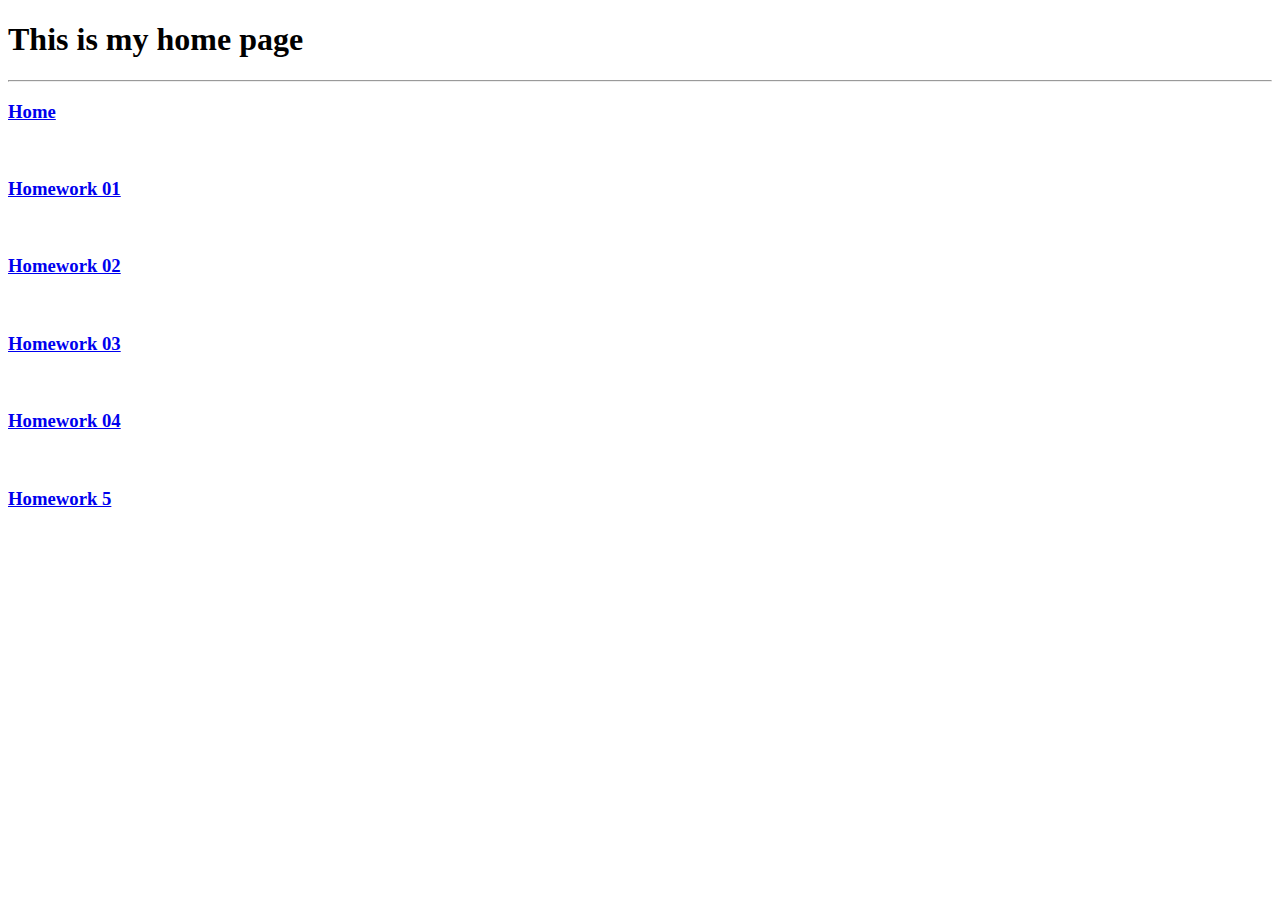
<file: index.html>
<!doctype html>
<html>
<head>
<meta charset="UTF-8">
<title>Home Page</title>
</head>
<body>
	<h1>This is my home page</h1>
	<hr>
	<h3><a href="https://juanito-2115.github.io/CIS1300/index.html">Home</a></h3>
	<br>
	<h3><a href="https://juanito-2115.github.io/CIS1300/HW1/index.html">Homework 01</a></h3>
	<br>
	<h3><a href="https://juanito-2115.github.io/CIS1300/HW2/index.html">Homework 02</a></h3>
	<br>
	<h3><a href="https://juanito-2115.github.io/CIS1300/HW03/index.html">Homework 03</a></h3>
	<br>
	<h3><a href="https://juanito-2115.github.io/CIS1300/HW04/index.html">Homework 04</a></h3>
	<br>
	<h3><a href="https://juanito-2115.github.io/CIS1300/HW05/index.html">Homework 5</a>
	
	
</body>
</html>
</file>
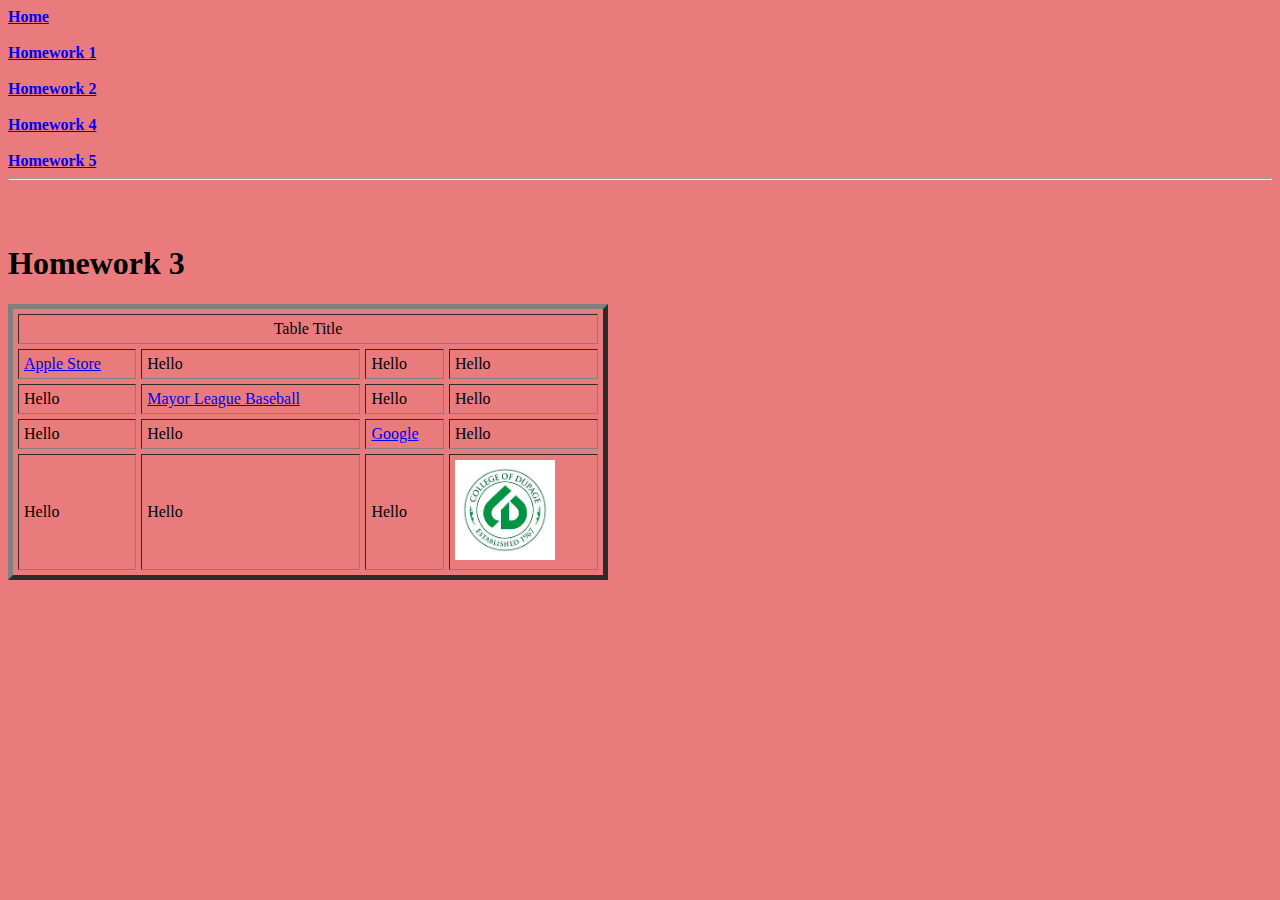
<file: HW03/index.html>
<!doctype html>
<html>
<head>
<meta charset="utf-8">
<title>Homework 03</title>
	<style type="text/css">
		body{ background-color: #E97B7D
			}
		a {text-color: #E41919;
			}
		
		
	</style>
</head>

<body>
	<b><a href="https://juanito-2115.github.io/CIS1300/index.html">Home</a></b>
	<br>
	<br>
	<b><a href="https://juanito-2115.github.io/CIS1300/HW1/index.html">Homework 1</a></b>
	<br>
	<br>
	<b><a href="https://juanito-2115.github.io/CIS1300/HW2/index.html">Homework 2</a></b>
	<br>
	<br>
	<b><a href="https://juanito-2115.github.io/CIS1300/HW04/index.html">Homework 4</a></b>
	<br>
	<br>
	<b><a href="https://juanito-2115.github.io/CIS1300/HW05/index.html">Homework 5</a></b>
	<hr>
	<br>
	<br>
	<h1>Homework 3</h1>
	<table width="600" border="5" cellspacing="5" cellpadding="5">
        <tbody>
          <tr>
            <td colspan="4" align="center">Table Title</td>
          </tr>
          <tr>
            <td><a href="https://apple.com">Apple Store</a></td>
            <td>Hello</td>
            <td>Hello</td>
            <td>Hello</td>
          </tr>
          <tr>
            <td>Hello</td>
            <td><a href="https://mlb.com">Mayor League Baseball</a></td>
            <td>Hello</td>
            <td>Hello</td>
          </tr>
          <tr>
            <td>Hello</td>
            <td>Hello</td>
            <td><a href="https://google.com">Google</a></td>
			<td>Hello</td>
          </tr>
		  <tr>
			<td>Hello</td>
			<td>Hello</td>
			<td>Hello</td>
			<td><a href="https://cod.edu"><img src="https://juanito-2115.github.io/CIS1300/HW03/college.jpg" width="100px" height="100px"></a></td>
		  </tr>
        </tbody>
      </table>

</body>
</html>
</file>
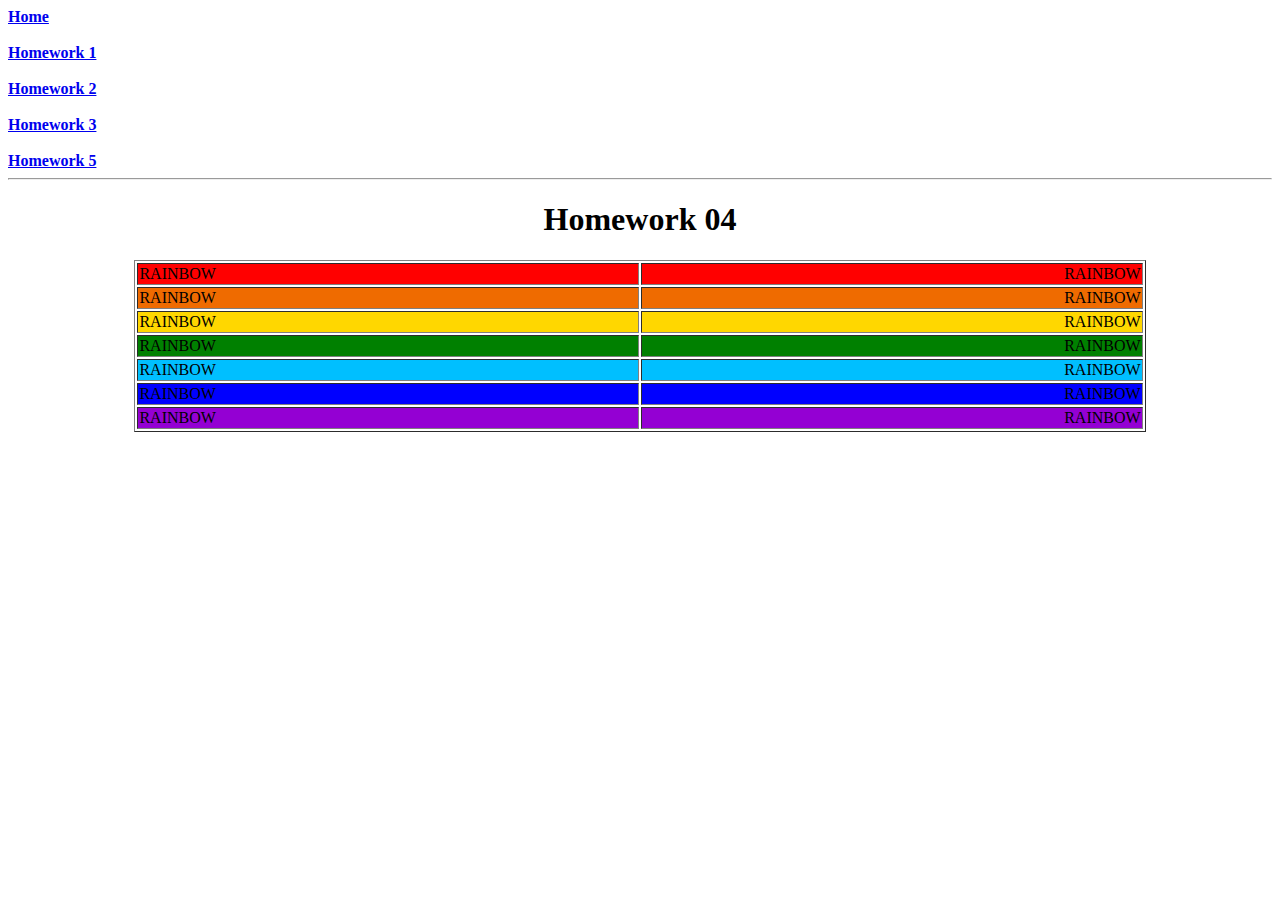
<file: HW04/index.html>
<!doctype html>
<html>
<head>
<meta charset="utf-8">
<title>Homework 04</title>

<link href="04_style.css" rel="stylesheet" type="text/css" media="screen">
</head>

<body>
	<b><a href="https://juanito-2115.github.io/CIS1300/index.html">Home</a></b>
	<br>
	<br>
	<b><a href="https://juanito-2115.github.io/CIS1300/HW1/index.html">Homework 1</a></b>
	<br>
	<br>
	<b><a href="https://juanito-2115.github.io/CIS1300/HW2/index.html">Homework 2</a></b>
	<br>
	<br>
	<b><a href="https://juanito-2115.github.io/CIS1300/HW03/index.html">Homework 3</a></b>
	<br>
	<br>
	<b><a href="https://juanito-2115.github.io/CIS1300/HW05/index.html">Homework 5</a></b>
	<hr>
	<h1 align="center">Homework 04</h1>
<table width="80%" border="1" align="center">
  <tbody>
	<tr id="row-1">
      <td class="align-left">RAINBOW</td>
      <td class="align-right">RAINBOW</td>
    </tr>
    <tr id="row-2">
      <td class="align-left">RAINBOW</td>
      <td class="align-right">RAINBOW</td>
    </tr>
    <tr id="row-3">
      <td class="align-left">RAINBOW</td>
      <td class="align-right">RAINBOW</td>
    </tr>
    <tr id="row-4">
      <td class="align-left">RAINBOW</td>
      <td class="align-right">RAINBOW</td>
    </tr>
    <tr id="row-5">
      <td class="align-left">RAINBOW</td>
      <td class="align-right">RAINBOW</td>
    </tr>
    <tr id="row-6">
      <td class="align-left">RAINBOW</td>
      <td class="align-right">RAINBOW</td>
    </tr>
	<tr id="row-7">
		<td class="align-left">RAINBOW</td>
		<td class="align-right">RAINBOW</td>
	</tr>
  </tbody>
</table>
</body>
</html>
</file>
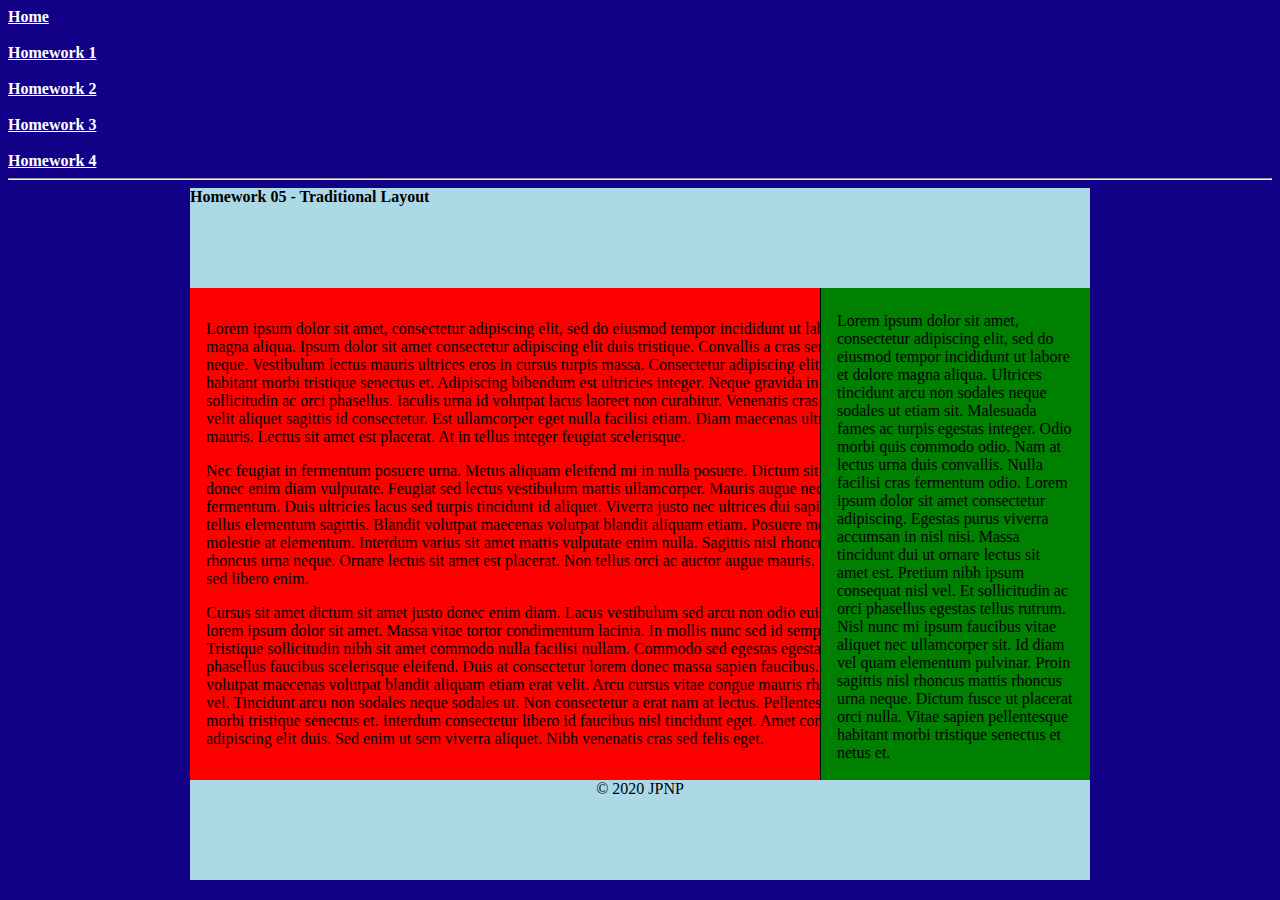
<file: HW05/index.html>
<!doctype html>
<html>
<head>
<meta charset="utf-8">
<title>Homework 05</title>
<link href="style.css" rel="stylesheet" type="text/css">
</head>

<body>
	<b><a href="https://juanito-2115.github.io/CIS1300/index.html">Home</a></b>
	<br>
	<br>
	<b><a href="https://juanito-2115.github.io/CIS1300/HW1/index.html">Homework 1</a></b>
	<br>
	<br>
	<b><a href="https://juanito-2115.github.io/CIS1300/HW2/index.html">Homework 2</a></b>
	<br>
	<br>
	<b><a href="https://juanito-2115.github.io/CIS1300/HW03/index.html">Homework 3</a></b>
	<br>
	<br>
	<b><a href="https://juanito-2115.github.io/CIS1300/HW04/index.html">Homework 4</a></b>
	<hr>
<div class="page">
  <div class="header">
	  <b>Homework 05 - Traditional Layout</b>
  </div>
  <div class="content">
    <div class="sidebar">
      <p>Lorem ipsum dolor sit amet, consectetur adipiscing elit, sed do eiusmod tempor incididunt ut labore et dolore magna aliqua. Ultrices tincidunt arcu non sodales neque sodales ut etiam sit. Malesuada fames ac turpis egestas integer. Odio morbi quis commodo odio. Nam at lectus urna duis convallis. Nulla facilisi cras fermentum odio. Lorem ipsum dolor sit amet consectetur adipiscing. Egestas purus viverra accumsan in nisl nisi. Massa tincidunt dui ut ornare lectus sit amet est. Pretium nibh ipsum consequat nisl vel. Et sollicitudin ac orci phasellus egestas tellus rutrum. Nisl nunc mi ipsum faucibus vitae aliquet nec ullamcorper sit. Id diam vel quam elementum pulvinar. Proin sagittis nisl rhoncus mattis rhoncus urna neque. Dictum fusce ut placerat orci nulla. Vitae sapien pellentesque habitant morbi tristique senectus et netus et.</p>
      <p>Quam vulputate dignissim suspendisse in est ante in nibh. Sed faucibus turpis in eu mi bibendum. Pellentesque nec nam aliquam sem et. Donec enim diam vulputate ut pharetra sit. At erat pellentesque adipiscing commodo elit at. Ut tristique et egestas quis ipsum suspendisse. Ac orci phasellus egestas tellus rutrum tellus. Turpis tincidunt id aliquet risus feugiat in ante metus. Non pulvinar neque laoreet suspendisse. Scelerisque mauris pellentesque pulvinar pellentesque habitant morbi tristique senectus.</p>
    </div>
    <div class="main">
      <p>Lorem ipsum dolor sit amet, consectetur adipiscing elit, sed do eiusmod tempor incididunt ut labore et dolore magna aliqua. Ipsum dolor sit amet consectetur adipiscing elit duis tristique. Convallis a cras semper auctor neque. Vestibulum lectus mauris ultrices eros in cursus turpis massa. Consectetur adipiscing elit pellentesque habitant morbi tristique senectus et. Adipiscing bibendum est ultricies integer. Neque gravida in fermentum et sollicitudin ac orci phasellus. Iaculis urna id volutpat lacus laoreet non curabitur. Venenatis cras sed felis eget velit aliquet sagittis id consectetur. Est ullamcorper eget nulla facilisi etiam. Diam maecenas ultricies mi eget mauris. Lectus sit amet est placerat. At in tellus integer feugiat scelerisque.</p>
      <p>Nec feugiat in fermentum posuere urna. Metus aliquam eleifend mi in nulla posuere. Dictum sit amet justo donec enim diam vulputate. Feugiat sed lectus vestibulum mattis ullamcorper. Mauris augue neque gravida in fermentum. Duis ultricies lacus sed turpis tincidunt id aliquet. Viverra justo nec ultrices dui sapien. Enim ut tellus elementum sagittis. Blandit volutpat maecenas volutpat blandit aliquam etiam. Posuere morbi leo urna molestie at elementum. Interdum varius sit amet mattis vulputate enim nulla. Sagittis nisl rhoncus mattis rhoncus urna neque. Ornare lectus sit amet est placerat. Non tellus orci ac auctor augue mauris. Eget mi proin sed libero enim.</p>
      <p>Cursus sit amet dictum sit amet justo donec enim diam. Lacus vestibulum sed arcu non odio euismod. Posuere lorem ipsum dolor sit amet. Massa vitae tortor condimentum lacinia. In mollis nunc sed id semper risus in. Tristique sollicitudin nibh sit amet commodo nulla facilisi nullam. Commodo sed egestas egestas fringilla phasellus faucibus scelerisque eleifend. Duis at consectetur lorem donec massa sapien faucibus. Enim blandit volutpat maecenas volutpat blandit aliquam etiam erat velit. Arcu cursus vitae congue mauris rhoncus aenean vel. Tincidunt arcu non sodales neque sodales ut. Non consectetur a erat nam at lectus. Pellentesque habitant morbi tristique senectus et. Interdum consectetur libero id faucibus nisl tincidunt eget. Amet consectetur adipiscing elit duis. Sed enim ut sem viverra aliquet. Nibh venenatis cras sed felis eget.</p>
    </div>
  </div>
  <div class="footer">&copy; 2020 JPNP</div>
	
</div>
</body>
</html>
</file>
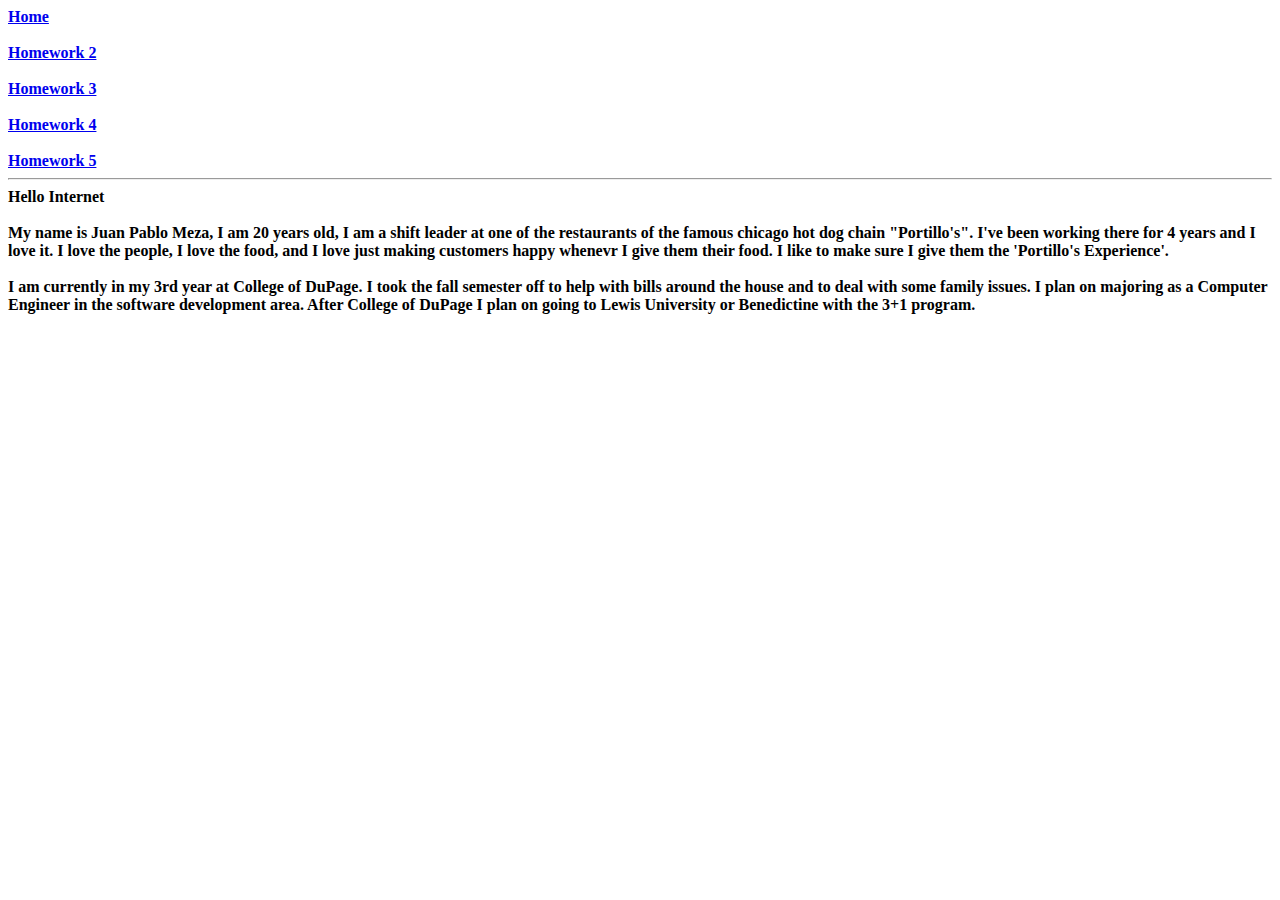
<file: HW1/index.html>
<!doctype html>
<html>
<head>
<meta charset="UTF-8">
<title>Hello Internet</title>
</head>
<body>
	<b><a href="https://juanito-2115.github.io/CIS1300/index.html">Home</a></b>
	<br>
	<br>
	<b><a href="https://juanito-2115.github.io/CIS1300/HW2/index.html">Homework 2<a/></b>
	<br>
	<br>
	<b><a href="https://juanito-2115.github.io/CIS1300/HW03/index.html">Homework 3</a></b>
	<br>
	<br>
	<b><a href="https://juanito-2115.github.io/CIS1300/HW04/index.html">Homework 4</a>
	<br>
	<br>
	<b><a href="https://juanito-2115.github.io/CIS1300/HW05/index.html">Homework 5</a></b>
	<hr>
	Hello Internet
	<br>
	<br>
	My name is Juan Pablo Meza, I am 20 years old, I am a shift leader at one of the restaurants of the famous chicago hot dog chain "Portillo's". I've been working there for 4 years and I love it. I love the people, I love the food, and I love just making customers happy whenevr I give them their food. I like to make sure I give them the 'Portillo's Experience'.
	<br>
	<br>
	I am currently in my 3rd year at College of DuPage. I took the fall semester off to help with bills around the house and to deal with some family issues. I plan on majoring as a Computer Engineer in the software development area. After College of DuPage I plan on going to Lewis University or Benedictine with the 3+1 program.
</body>
</html>
</file>
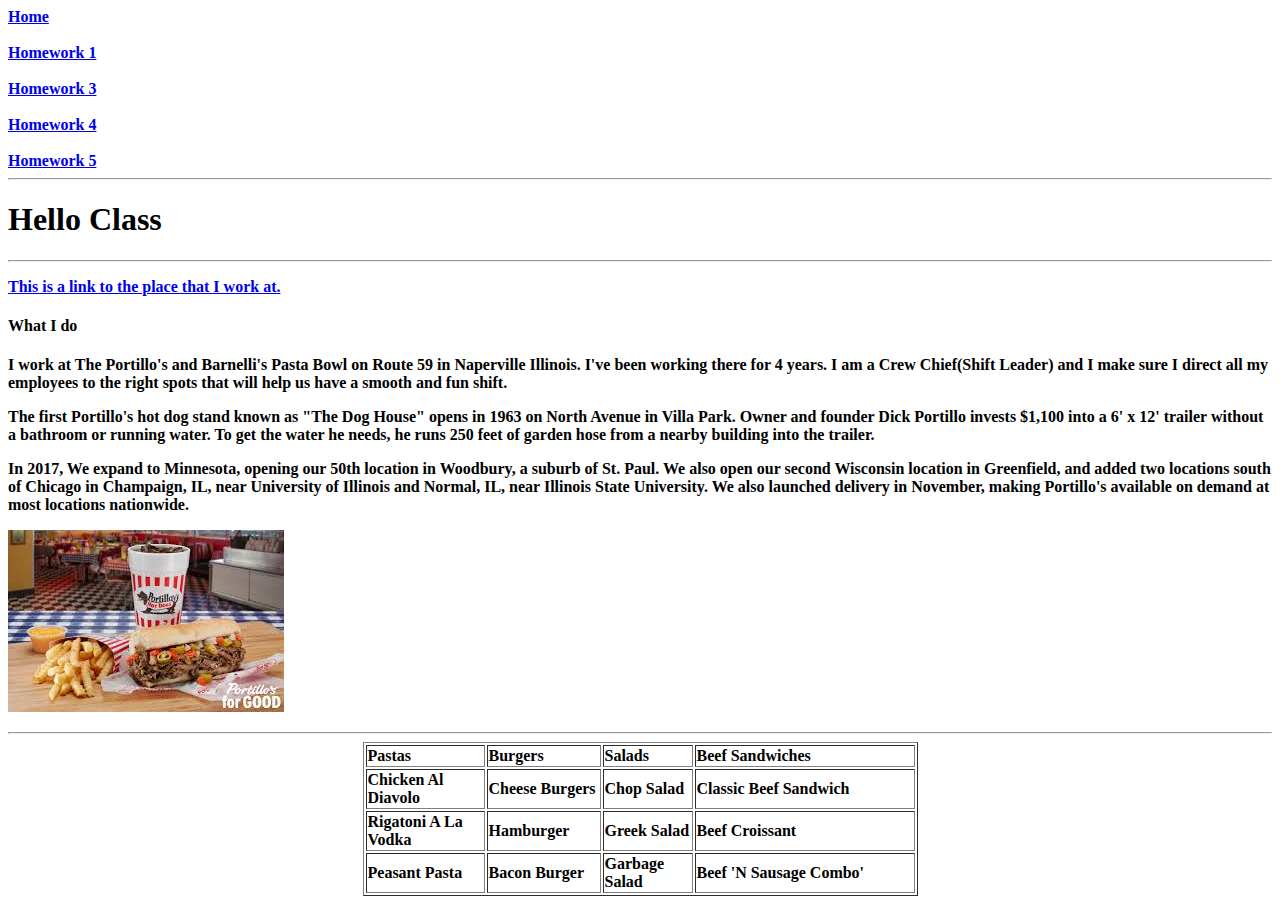
<file: HW2/index.html>
<!doctype html>
<html>
<head>
<meta charset="UTF-8">
<title>Homework 02</title>
</head>
<body>
	<b><a href="https://juanito-2115.github.io/CIS1300/index.html">Home</a></b>
	<br>
	<br>
	<b><a href="https://juanito-2115.github.io/CIS1300/HW1/index.html">Homework 1<a/></b>
	<br>
	<br>
	<b><a href="https://juanito-2115.github.io/CIS1300/HW03/index.html">Homework 3</a></b>
	<br>
	<br>
	<b><a href="https://juanito-2115.github.io/CIS1300/HW04/index.html">Homework 4</a>
	<br>
	<br>
	<b><a href="https://juanito-2115.github.io/CIS1300/HW05/index.html">Homework 5</a></b>
	<hr>
<p><h1>Hello Class</h1></p>
	<hr>
	<p><a href="https://portillos.com">This is a link to the place that I work at.</a></p>	
	<h4>What I do</h4>
	<p>I work at The Portillo's and Barnelli's Pasta Bowl on Route 59 in Naperville Illinois. I've been working there for 4 years. I am a Crew Chief(Shift Leader) and I make sure I direct all my employees to the right spots that will help us have a smooth and fun shift.</p>
<p>The first Portillo's hot dog stand known as "The Dog House" opens in 1963 on North Avenue in Villa Park. Owner and founder Dick Portillo invests $1,100 into a 6' x 12' trailer without a bathroom or running water. To get the water he needs, he runs 250 feet of garden hose from a nearby building into the trailer.</p>
<p>In 2017, We expand to Minnesota, opening our 50th location in Woodbury, a suburb of St. Paul. We also open our second Wisconsin location in Greenfield, and added two locations south of Chicago in Champaign, IL, near University of Illinois and Normal, IL, near Illinois State University. We also launched delivery in November, making Portillo's available on demand at most locations nationwide.</p>
<p><img src="portillos.jpg" width="276" height="182" alt=""/></p>
	<hr>
	<table width="555" border="1" align="center" >
  <tbody>
    <tr>
      <td width="115"><b>Pastas</b></td>
      <td width="110"><b>Burgers</b></td>
      <td width="86"><b>Salads</b></td>
      <td width="216"><b>Beef Sandwiches</b></td>
    </tr>
    <tr>
      <td>Chicken Al Diavolo</td>
      <td>Cheese Burgers</td>
      <td>Chop Salad</td>
      <td>Classic Beef Sandwich</td>
    </tr>
    <tr>
      <td>Rigatoni A La Vodka</td>
      <td>Hamburger</td>
      <td>Greek Salad</td>
      <td>Beef Croissant</td>
    </tr>
    <tr>
      <td>Peasant Pasta</td>
      <td>Bacon Burger</td>
      <td>Garbage Salad</td>
      <td>Beef 'N Sausage Combo'</td>
    </tr>
  </tbody>
</table>
	
	
	
</body>
</html>
</file>
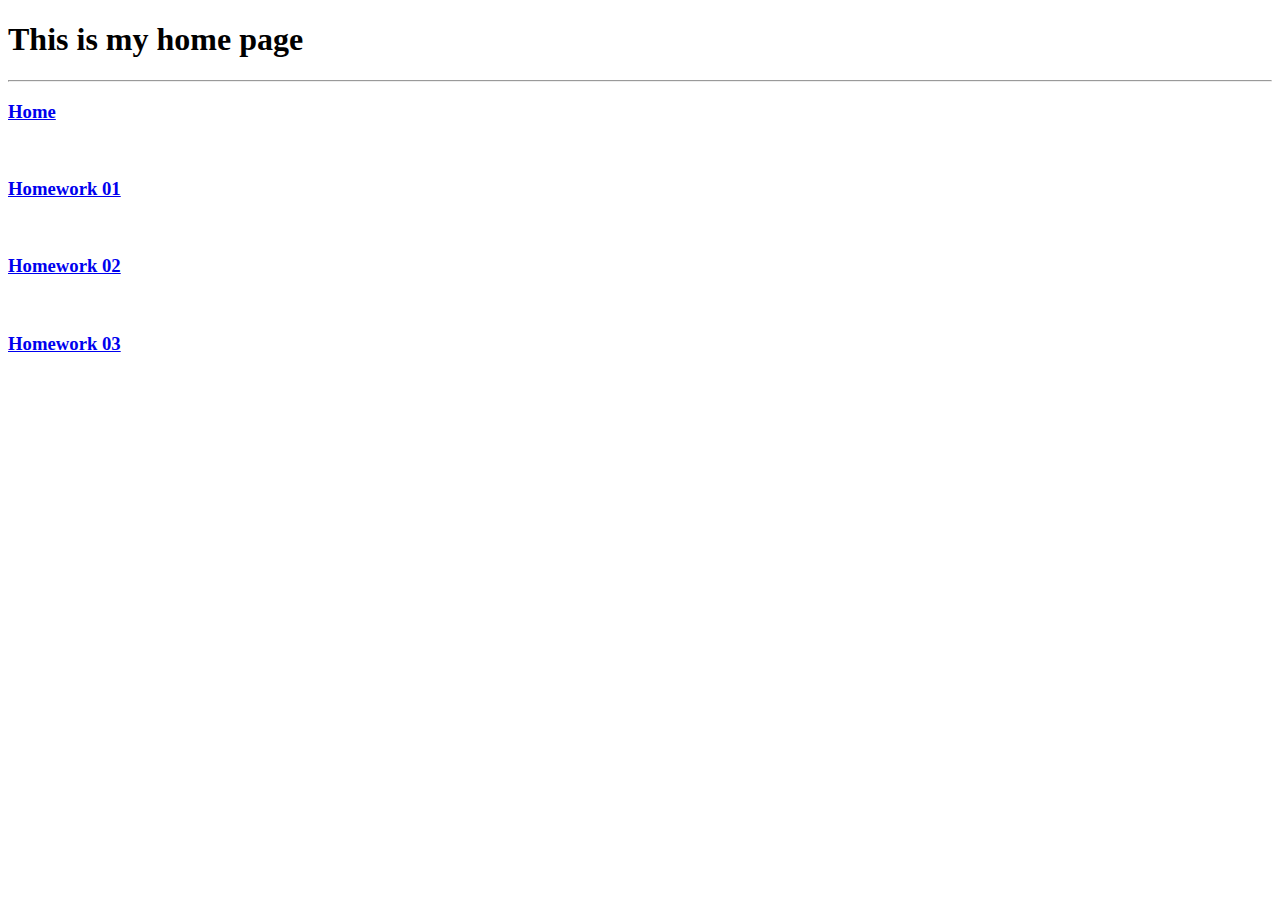
<file: home.html>
<!doctype html>
<html>
<head>
<meta charset="UTF-8">
<title>Home Page</title>
</head>
<body>
	<h1>This is my home page</h1>
	<hr>
	<h3><a href="https://juanito-2115.github.io/CIS1300/home.html">Home</a></h3>
	<br>
	<h3><a href="https://juanito-2115.github.io/CIS1300/HW1/index.html">Homework 01</a></h3>
	<br>
	<h3><a href="https://juanito-2115.github.io/CIS1300/HW2/example.html">Homework 02</a></h3>
	<br>
	<h3><a href="https://juanito-2115.github.io/CIS1300/HW3/homework3.html">Homework 03</a></h3>
	
	
</body>
</html>
</file>
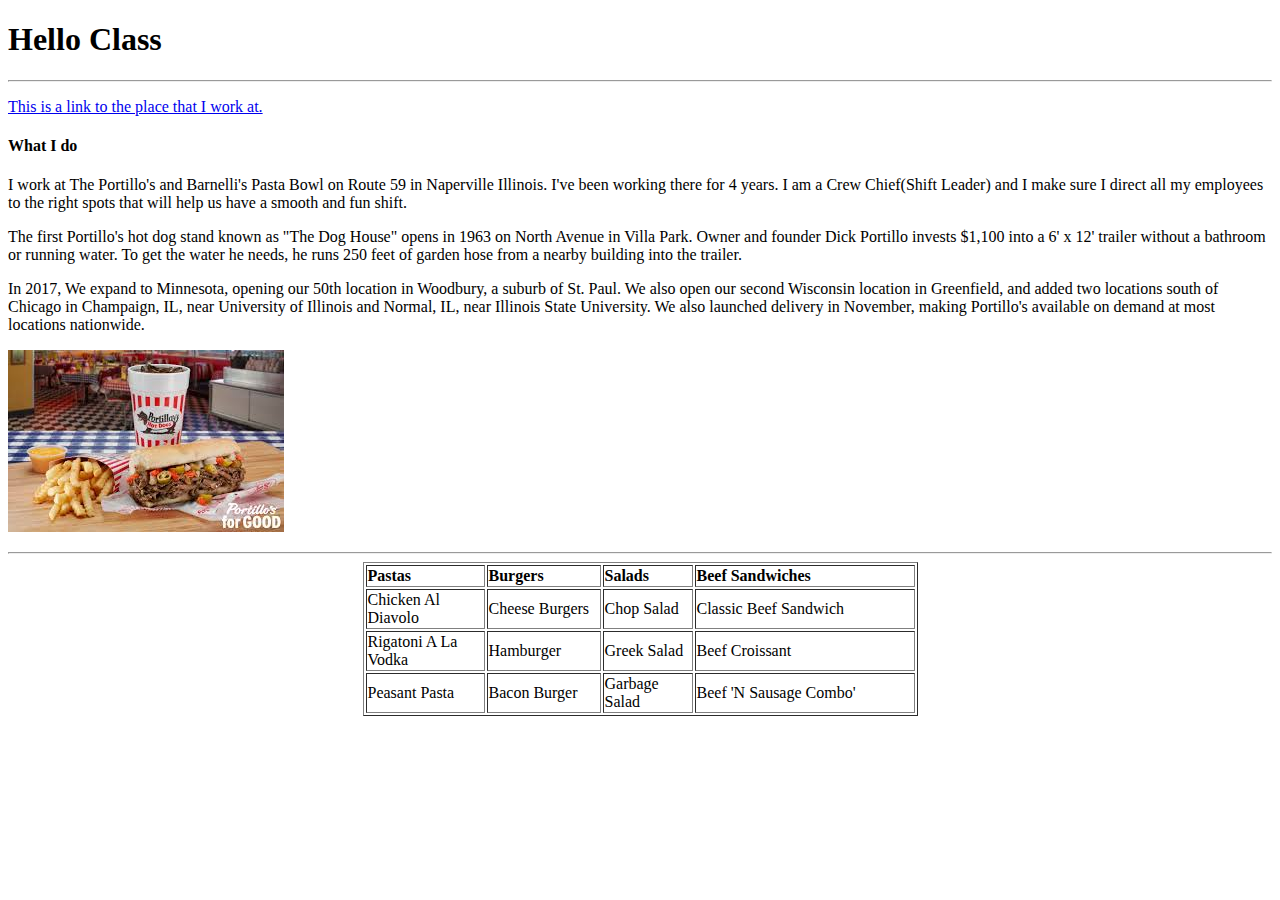
<file: HW2/example.html>
<!doctype html>
<html>
<head>
<meta charset="UTF-8">
<title>Homework 02</title>
</head>
<body>
<p><h1>Hello Class</h1></p>
	<hr>
	<p><a href="https://portillos.com">This is a link to the place that I work at.</a></p>	
	<h4>What I do</h4>
	<p>I work at The Portillo's and Barnelli's Pasta Bowl on Route 59 in Naperville Illinois. I've been working there for 4 years. I am a Crew Chief(Shift Leader) and I make sure I direct all my employees to the right spots that will help us have a smooth and fun shift.</p>
<p>The first Portillo's hot dog stand known as "The Dog House" opens in 1963 on North Avenue in Villa Park. Owner and founder Dick Portillo invests $1,100 into a 6' x 12' trailer without a bathroom or running water. To get the water he needs, he runs 250 feet of garden hose from a nearby building into the trailer.</p>
<p>In 2017, We expand to Minnesota, opening our 50th location in Woodbury, a suburb of St. Paul. We also open our second Wisconsin location in Greenfield, and added two locations south of Chicago in Champaign, IL, near University of Illinois and Normal, IL, near Illinois State University. We also launched delivery in November, making Portillo's available on demand at most locations nationwide.</p>
<p><img src="portillos.jpg" width="276" height="182" alt=""/></p>
	<hr>
	<table width="555" border="1" align="center" >
  <tbody>
    <tr>
      <td width="115"><b>Pastas</b></td>
      <td width="110"><b>Burgers</b></td>
      <td width="86"><b>Salads</b></td>
      <td width="216"><b>Beef Sandwiches</b></td>
    </tr>
    <tr>
      <td>Chicken Al Diavolo</td>
      <td>Cheese Burgers</td>
      <td>Chop Salad</td>
      <td>Classic Beef Sandwich</td>
    </tr>
    <tr>
      <td>Rigatoni A La Vodka</td>
      <td>Hamburger</td>
      <td>Greek Salad</td>
      <td>Beef Croissant</td>
    </tr>
    <tr>
      <td>Peasant Pasta</td>
      <td>Bacon Burger</td>
      <td>Garbage Salad</td>
      <td>Beef 'N Sausage Combo'</td>
    </tr>
  </tbody>
</table>
	
	
	
</body>
</html>
</file>
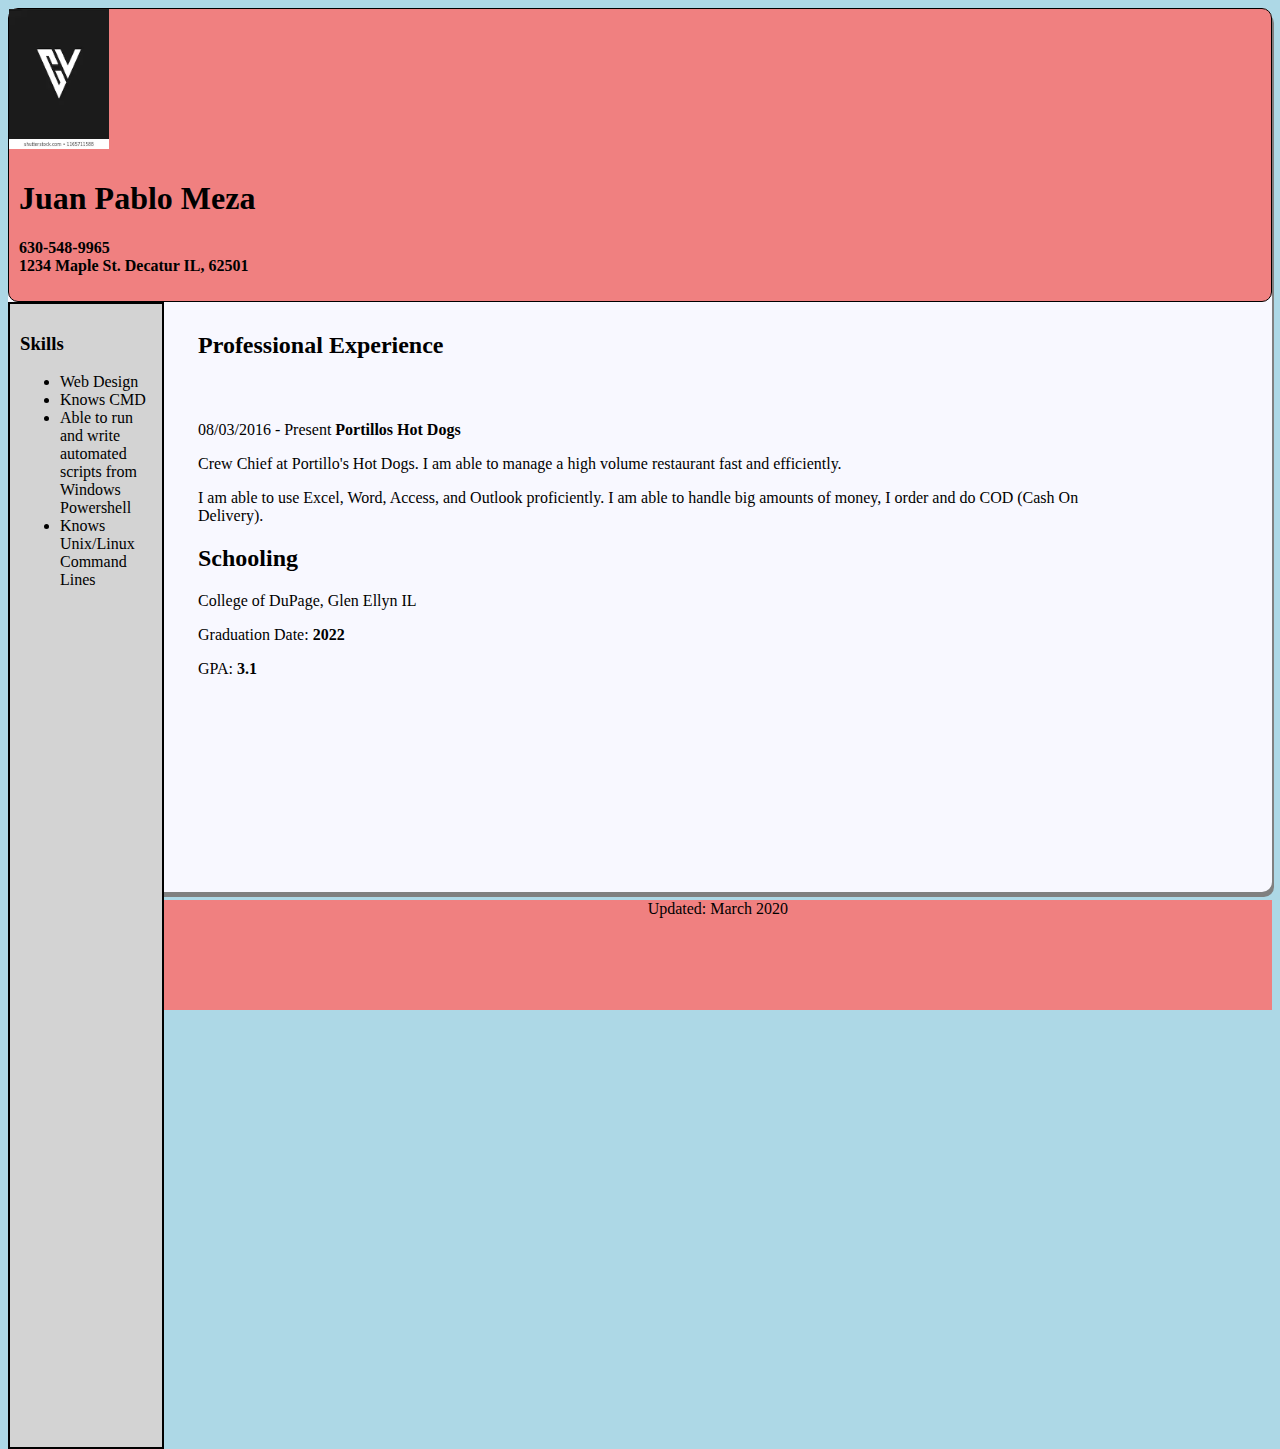
<file: Resume/Resume.html>
<html lang="en" dir="ltr">
  <head>
    <meta charset="utf-8">
    <title>Resume</title>
    
  <link href="style.css" rel="stylesheet" type="text/css">
  </head>
  <body>
    <div id="wrapper">
      <div class="header">
        <img src="logo.jpg" alt="logo" width="100" height="140">
        <div class="contact">
          <h1><b>Juan Pablo Meza</b></h1>
			<p><b>630-548-9965</b><br><b>1234 Maple St. Decatur IL, 62501</b></p>
          </div>

          </div>
          <div class="sidebar">
            <div class="skills">
            <h3 class="textcolor">Skills</h3>
            <ul>
              <li>Web Design</li>
              <li>Knows CMD</li>
              <li>Able to run and write automated scripts from Windows Powershell</li>
              <li>Knows Unix/Linux Command Lines</li>
              </ul>
              </div>
            </div>



      <div class="content">
        <div class="main">
          <h2 class="textcolor">Professional Experience</h2>
          <h6>&nbsp;</h6>
          <p>08/03/2016 - Present <strong>Portillos Hot Dogs</strong>
          <p>Crew Chief at Portillo's Hot Dogs.           I am able to manage a high volume restaurant fast and efficiently.          
          <p>I am able to use Excel, Word, Access, and Outlook proficiently. I am able to handle big amounts of money, I order and do COD (Cash On Delivery).          
          <p>          
          <p>
		  <h2>Schooling</h2>
		  <p>College of DuPage, Glen Ellyn IL</p>
		  <p>Graduation Date: <b>2022</b></p>
		  <p>GPA: <b>3.1</b></p>
          </div>
        </div>

        <div class="footer">
          <p>Updated: March 2020</p>
          </div>
          </div>

  </body>
</html>
</file>
<file: HW04/04_style.css>
@charset "utf-8";
/* 
CIS
Joseph Neathawk 2017
rainbow table style 
*/

#row-1 {
	background: #ff0000;
}
#row-2 {
	background: #ef6b00;
}
#row-3 {
	background: #FFD700;
}
#row-4 {
	background: #008000;
}
#row-5 {
	background: #00BFFF;
}
#row-6 {
	background: #0000FF;
}
#row-7 {
	background: #9400D3;
}

.align-left {
	text-align: left;
}
.align-right {
	text-align: right;
}
</file>
<file: HW05/style.css>
@charset "utf-8";
/* CSS Document */

a:link { 
	color: white;
}

a:visited {
	color: red;
}
body {
    background-color: #120086;
}
.page {
    margin: 3px auto 3px auto;
	max-width:900px;
	min-width:400px;
    width: 80%;
    background-color: purple;
}

.header {
    background-color: lightblue;
    width: 100%;
    height: 100px;
}
.content {
    width: 100%;
    background-color: yellow;
    position: relative;
}
.sidebar {
    background-color: green;
    position: absolute;
    top: 0px;
    bottom: 0px;
    left: 70%;
    right: 0px;
	padding:0.5em 1em;
	border-left:1px solid #000000;
	overflow-y:auto;
}
.main {
    background-color: red;
    width: 80%;
    margin-right: 30%;
    padding: 1em;
    min-height: 300px;
    opacity: 1;
    font-style: normal;
}
.footer {
    background-color: lightblue;
    width: 100%;
    height: 100px;
	text-align:center;
}
</file>
<file: Resume/style.css>
@charset "utf-8";
/* CSS Document */

body{
  background-color: lightblue;
}

#wrapper{
  background-color: #F8F8FF;
  box-shadow: 2px 5px grey;
  border-radius: 10px;
  width: 100%;
  height: 100%;
}

.header{
  background-color: lightcoral;
  border: 1px solid black;
  border-radius: 10px;

}

.h1{
  text-align: center;
}
.contact{
  float: center;
  padding: 10px;
}

.img{
  padding: 10px;

}

.skills{
  padding: 10px;
}

.sidebar{
  background-color: lightgrey ;
  width: 12%;
  height: 1143px;
  border: 2px solid black;
  float: left;
}

.main{
padding: 190px;
padding-top: 10px;
}

.textcolor{
  color :black;
}
.footer{
  background-color: lightcoral;
  text-align: center;
  width: 100%;
  height: 110px;
}
</file>
